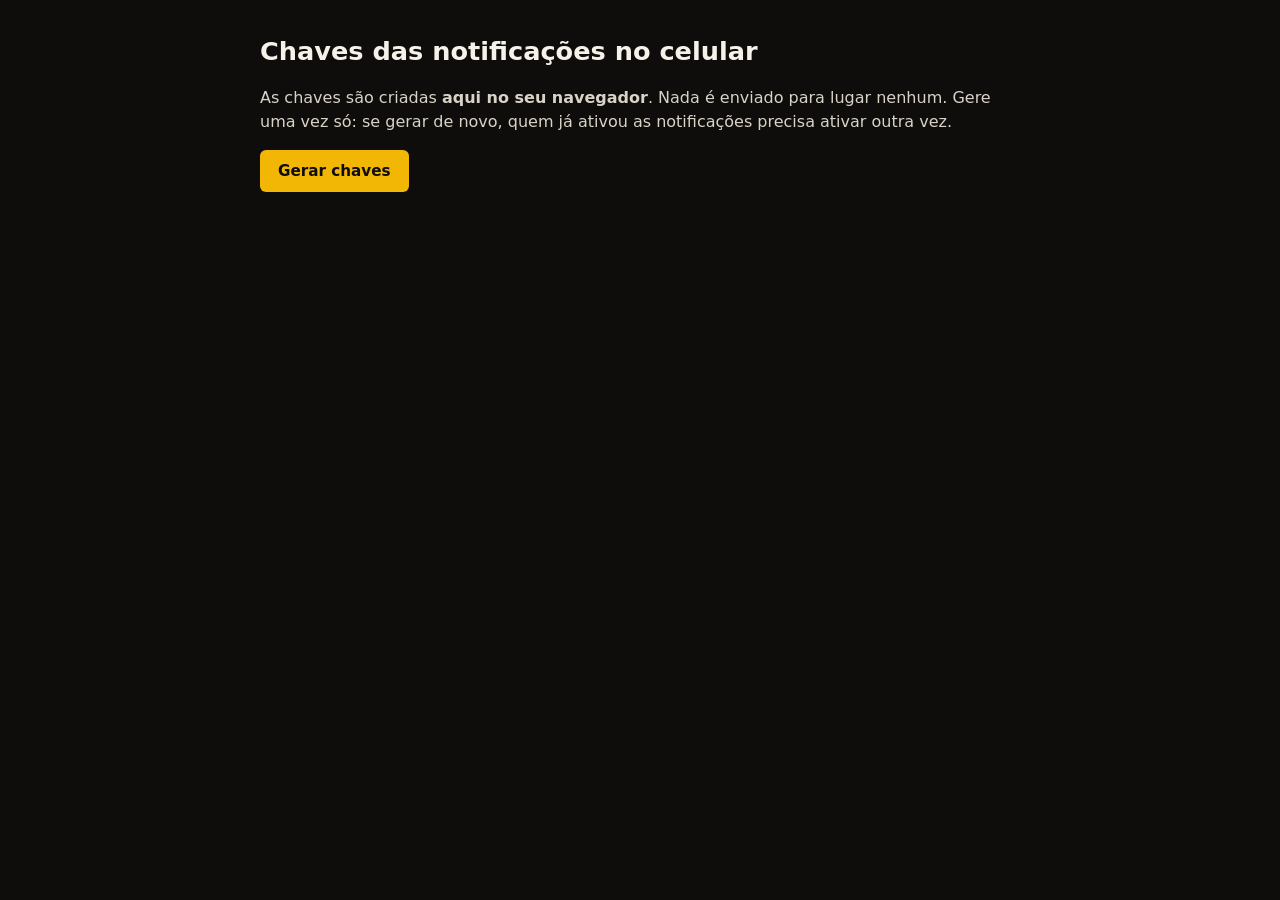
<file: ferramentas/gerar-chaves-push.html>
<!DOCTYPE html>
<html lang="pt-BR">

<head>
  <meta charset="utf-8">
  <meta name="viewport" content="width=device-width, initial-scale=1">
  <meta name="robots" content="noindex">
  <title>Gerar chaves das notificações · Pão na Chapa</title>
  <style>
    body {
      margin: 0;
      background: #0E0D0B;
      color: #F6F2EA;
      font: 16px/1.5 system-ui, sans-serif
    }

    main {
      max-width: 760px;
      margin: 0 auto;
      padding: 32px 20px 60px
    }

    h1 {
      font-size: 1.6rem;
      margin: 0 0 8px
    }

    p,
    li {
      color: #d9d3c7
    }

    button {
      font: 700 .95rem system-ui;
      padding: 12px 18px;
      border: 0;
      border-radius: 6px;
      cursor: pointer;
      background: #F2B705;
      color: #0E0D0B
    }

    button.sec {
      background: transparent;
      color: #F6F2EA;
      border: 1px solid #6b655a;
      padding: 8px 12px;
      font-size: .85rem
    }

    .chave {
      margin: 18px 0;
      padding: 16px;
      border: 1px solid #3a362f;
      border-radius: 8px;
      background: #17150f
    }

    .chave h2 {
      font-size: 1rem;
      margin: 0 0 4px
    }

    .chave small {
      display: block;
      color: #b8b0a2;
      margin-bottom: 8px
    }

    textarea {
      width: 100%;
      box-sizing: border-box;
      font: 14px ui-monospace, monospace;
      padding: 10px;
      border-radius: 6px;
      border: 1px solid #3a362f;
      background: #0E0D0B;
      color: #fff;
      resize: none
    }

    .perigo {
      border-color: #8a2b1f
    }

    .perigo h2 {
      color: #ff8d7a
    }

    [hidden] {
      display: none
    }
  </style>
</head>

<body>
  <main>
    <h1>Chaves das notificações no celular</h1>
    <p>As chaves são criadas <b>aqui no seu navegador</b>. Nada é enviado para lugar nenhum. Gere uma vez só: se gerar
      de novo, quem já ativou as notificações precisa ativar outra vez.</p>
    <button type="button" id="gerar">Gerar chaves</button>
    <p id="erro" hidden></p>
    <div id="saida" hidden>
      <div class="chave">
        <h2>1. Chave pública (VAPID_PUBLICA)</h2><small>Vai em <b>js/config.js</b> (vapidPublica) e nos Secrets do
          Supabase. Pode ser vista por qualquer um.</small>
        <textarea id="pub" rows="3" readonly></textarea><button type="button" class="sec"
          data-copiar="pub">Copiar</button>
      </div>
      <div class="chave perigo">
        <h2>2. Chave privada (VAPID_PRIVADA): SEGREDO</h2><small>Vai <b>só</b> nos Secrets do Supabase. Nunca no site,
          no GitHub ou em conversa.</small>
        <textarea id="priv" rows="2" readonly></textarea><button type="button" class="sec"
          data-copiar="priv">Copiar</button>
      </div>
      <div class="chave perigo">
        <h2>3. Segredo do Webhook (PUSH_SEGREDO): SEGREDO</h2><small>Vai nos Secrets do Supabase <b>e</b> no cabeçalho
          <b>x-pnc-segredo</b> do Database Webhook.</small>
        <textarea id="seg" rows="2" readonly></textarea><button type="button" class="sec"
          data-copiar="seg">Copiar</button>
      </div>
      <p>Depois de copiar tudo, feche esta página.</p>
    </div>
  </main>
  <script>
    const b64url = buf => btoa(String.fromCharCode(...new Uint8Array(buf))).replace(/\+/g, '-').replace(/\//g, '_').replace(/=+$/, '');
    document.getElementById('gerar').addEventListener('click', async () => {
      const erro = document.getElementById('erro');
      try {
        const par = await crypto.subtle.generateKey({ name: 'ECDSA', namedCurve: 'P-256' }, true, ['sign', 'verify']);
        const pub = await crypto.subtle.exportKey('raw', par.publicKey);
        const jwk = await crypto.subtle.exportKey('jwk', par.privateKey);
        document.getElementById('pub').value = b64url(pub);
        document.getElementById('priv').value = jwk.d;
        document.getElementById('seg').value = b64url(crypto.getRandomValues(new Uint8Array(32)));
        document.getElementById('saida').hidden = false;
        erro.hidden = true;
      } catch (e) {
        erro.textContent = 'Este navegador não conseguiu gerar as chaves. Abra esta página pelo endereço do site (https) no Chrome.';
        erro.hidden = false;
      }
    });
    document.addEventListener('click', async e => {
      const id = e.target.dataset && e.target.dataset.copiar;
      if (!id) return;
      const t = document.getElementById(id);
      try { await navigator.clipboard.writeText(t.value); e.target.textContent = 'Copiado'; } catch (er) { t.select(); }
      setTimeout(() => (e.target.textContent = 'Copiar'), 1500);
    });
  </script>
</body>

</html>
</file>
